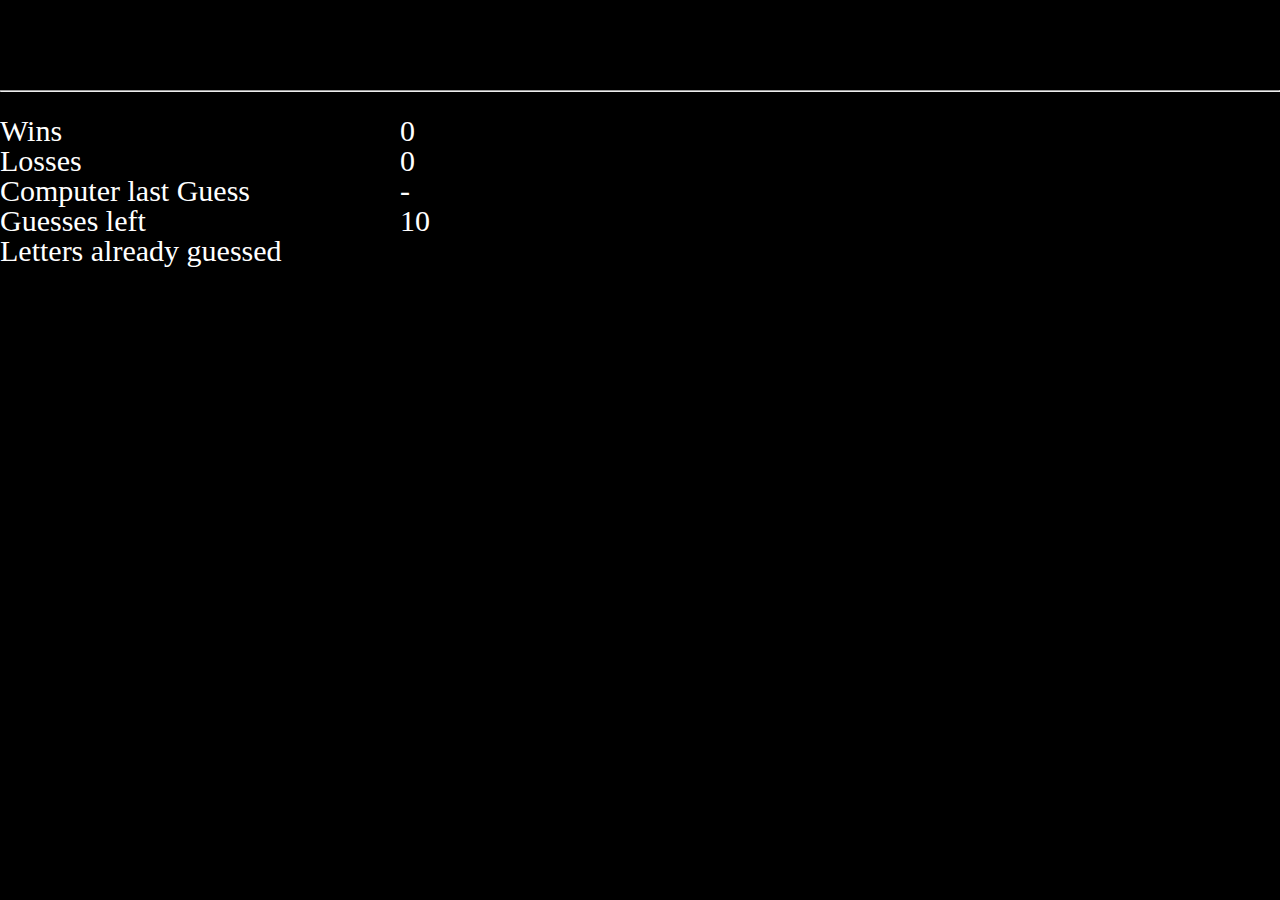
<file: index.html>
<!DOCTYPE html>
<html lang="en">
<head>
    <meta charset="UTF-8">
    <meta name="viewport" content="width=device-width, initial-scale=1.0">
    <meta http-equiv="X-UA-Compatible" content="ie=edge">
    <title>Psychic Game</title>
    <link rel="stylesheet" href="./assets/css/reset.css">
    <link rel="stylesheet" href="https://stackpath.bootstrapcdn.com/bootstrap/4.1.3/css/bootstrap.min.css" integrity="sha384-MCw98/SFnGE8fJT3GXwEOngsV7Zt27NXFoaoApmYm81iuXoPkFOJwJ8ERdknLPMO" crossorigin="anonymous">
    <script src="https://code.jquery.com/jquery-3.3.1.slim.min.js" integrity="sha384-q8i/X+965DzO0rT7abK41JStQIAqVgRVzpbzo5smXKp4YfRvH+8abtTE1Pi6jizo" crossorigin="anonymous"></script>
    <script src="https://cdnjs.cloudflare.com/ajax/libs/popper.js/1.14.3/umd/popper.min.js" integrity="sha384-ZMP7rVo3mIykV+2+9J3UJ46jBk0WLaUAdn689aCwoqbBJiSnjAK/l8WvCWPIPm49" crossorigin="anonymous"></script>
    <script src="https://stackpath.bootstrapcdn.com/bootstrap/4.1.3/js/bootstrap.min.js" integrity="sha384-ChfqqxuZUCnJSK3+MXmPNIyE6ZbWh2IMqE241rYiqJxyMiZ6OW/JmZQ5stwEULTy" crossorigin="anonymous"></script>
    <script src="./assets/javascript/game.js"></script>
    <link rel="stylesheet" href="./assets/css/style.css">

</head>
<body>
    <div class="container">
            <div class="jumbotron">
                    <h1 class="display-4 text-center">PSYCHIC GAME</h1>
                    <p class="lead text-center">Guess what letter I am thinking of and win the lottery</p>
                    <hr class="my-4">
                    <p class="text-center">Be careful though you have only 10 tries</p>
                  </div>
        <table class="table" >
            <tbody>
              <tr>
                <td class="frst">Wins</td>
                <td id="winsno">0</td>
              </tr>
              <tr>
                <td class="frst">Losses</td>
                <td id="lossesno">0</td>
              </tr>
              <tr>
                <td class="frst">Computer last Guess</td>
                <td id="computerguess">-</td>
              </tr>
              <tr>
                <td class="frst">Guesses left</td>
                <td id="guessesleft">10</td>
              </tr>
              <tr>
                <td class="frst">Letters already guessed</td>
                <td id="alreadyguessed"></td>
              </tr>
            </tbody>
          </table>
    </div>
</body>
</html>
</file>
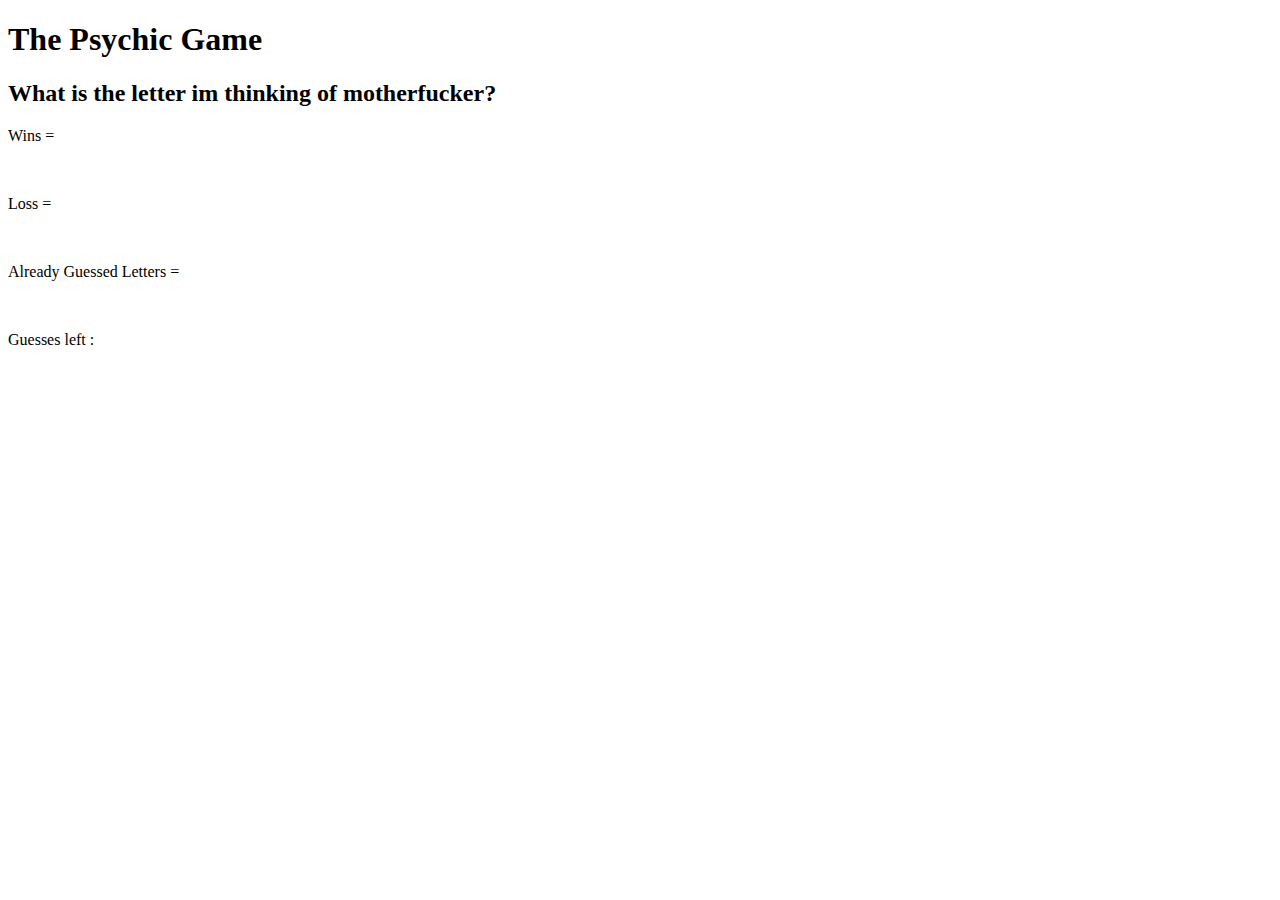
<file: assets/index.html>
<!DOCTYPE html>
<html lang="en">
<head>
    <meta charset="UTF-8">
    <meta name="viewport" content="width=device-width, initial-scale=1.0">
    <meta http-equiv="X-UA-Compatible" content="ie=edge">
    <title>Document</title>
</head>
<body>
    
    <h1>The Psychic Game</h1>
    <h2>What is the letter im thinking of motherfucker?</h2>
    <p> Wins =</p> <span id="win"></span> <br>
    <p>Loss =</p><span id="loss"></span> <br>
    <p>Already Guessed Letters =</p><span id="agl"></span> <br>
    <p>Guesses left :</p><span id="gl"></span><br>

    <script>
    
        var wins=["a","r","t","i","b","l","p","o","q"];

        var random=Math.floor(Math.random()*9);

        var cc=wins[random];

        var win=document.getElementById("win");
        var loss=document.getElementById("loss");
        var guessed = document.getElementById("agl");
        var lft = document.getElementById("gl");
        var w=0,l=0;
        var cont = 9;

        function reset(){
            cont=9;
            lft.textContent = cont;
            guessed.textContent = "";
        }
        document.onkeyup=function(event){
            var letter = event.key;
            guessed.textContent +=letter+ ", ";
            lft.textContent = --cont;
            if(letter == cc){
                w++;
                win.textContent = w;
                reset();
            }else if(cont == 0){
                console.log(cont);
                l++;
                loss.textContent =l;
                reset();
            }
        }
            
            
    
    </script>



</body>
</html>
</file>
<file: assets/css/style.css>
body{
    background: black;
    padding-top:50px;
}
.table{
    color: #ffffff;
    font-size: 30px;
}
.frst{
    width: 400px;
}
</file>
